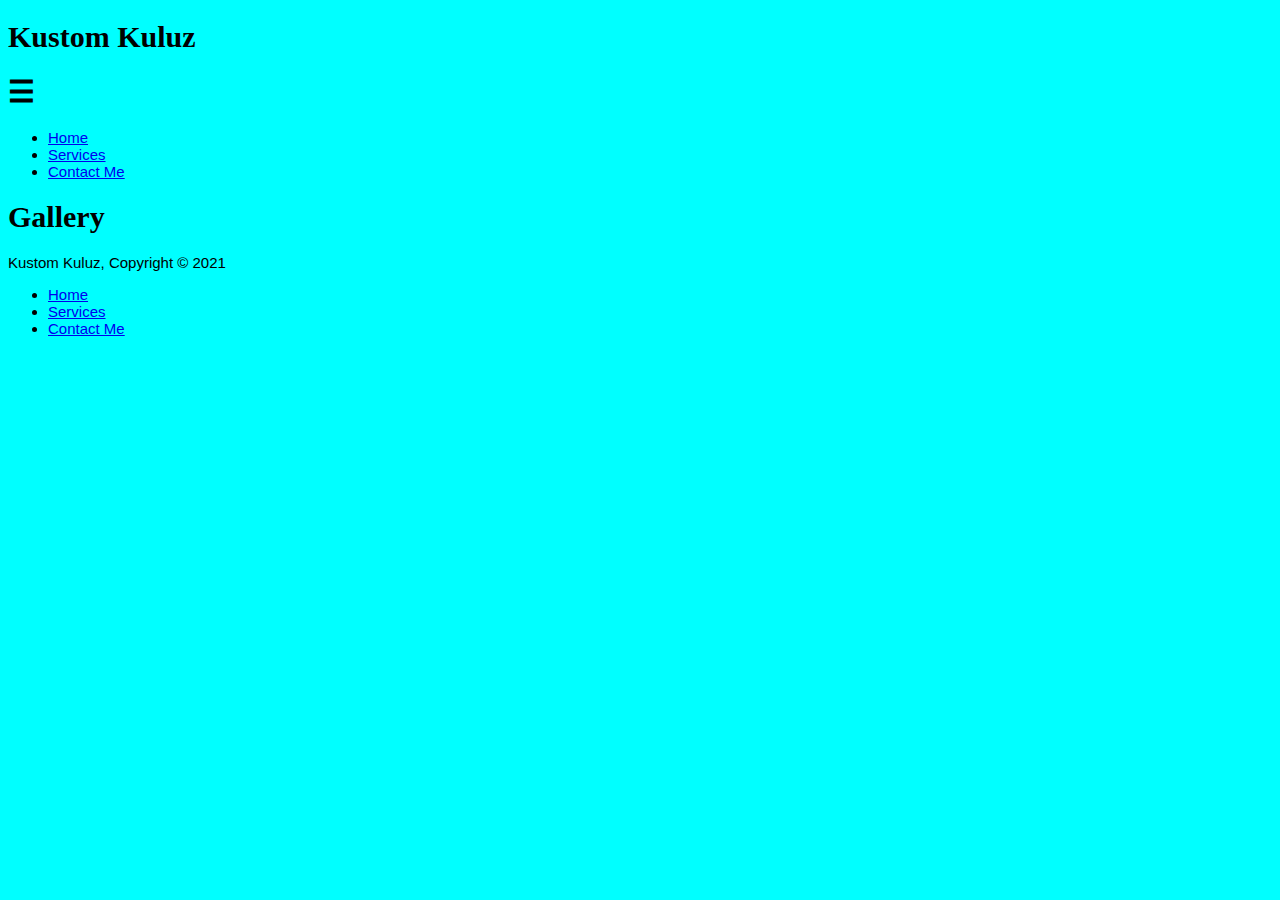
<file: index.html>
<!DOCTYPE html>
<html lang="en">

<head>
    <meta charset="UTF-8">
    <meta name="viewport" content="width=device-width">
    <title>Kustom Kuluz | Welcome</title>
    <link rel="stylesheet" type="text/css" href="./styles.css"  />
    <script src="script.js"></script>
</head>

<body>
    <div class="container">
        <header>
            <div id="branding">
                <h1>Kustom Kuluz</h1>
            </div>

            <div class="hamIcon" onclick="toggleClass()">
                <h1>&#9776;</h1>
            </div>

            <nav>
                <ul class="mainMenu">
                    <li><a href="index.html">Home</a></li>
                    <li><a href="services.html">Services</a></li>
                    <li><a href="contact_me.html">Contact Me</a></li>
                </ul>
            </nav>

        </header>

        <section id="showcase">
            <div class="container">
                <h1>Gallery</h1>
            </div>
    </div>
    </section>



<footer>
    <p>Kustom Kuluz, Copyright &copy; 2021</p>
    <ul>
        <li><a href="index.html">Home</a></li>
        <li><a href="services.html">Services</a></li>
        <li><a href="contact_me.html">Contact Me</a></li>
    </ul>
</footer>
</body>
</html>
</file>
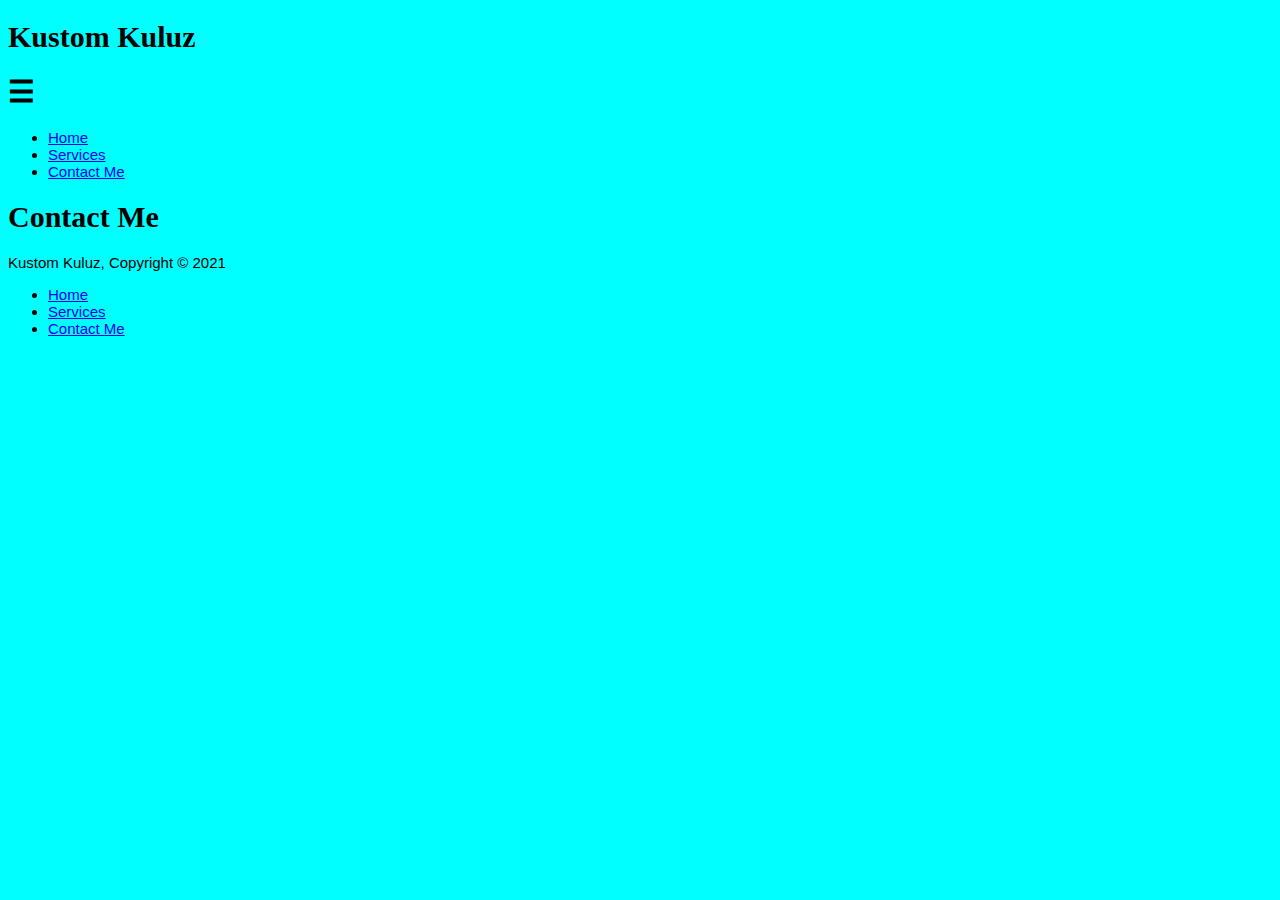
<file: contact_me.html>
<!DOCTYPE html>
<html lang="en">

<head>
    <meta charset="UTF-8">
    <meta name="viewport" content="width=device-width">
    <title>Kustom Kuluz | Contact</title>
    <link rel="stylesheet" type="text/css" href="./styles.css"  />
    <script src="script.js"></script>
</head>

<body>
    <div class="container">
        <header>
            <div id="branding">
                <h1>Kustom Kuluz</h1>
            </div>

            <div class="hamIcon" onclick="toggleClass()">
                <h1>&#9776;</h1>
            </div>

            <nav>
                <ul class="mainMenu">
                    <li><a href="index.html">Home</a></li>
                    <li><a href="services.html">Services</a></li>
                    <li><a href="contact_me.html">Contact Me</a></li>
                </ul>
            </nav>

        </header>

        <section id="showcase">
            <div class="container">
                <h1>Contact Me</h1>
            </div>
    </div>
    </section>



<footer>
    <p>Kustom Kuluz, Copyright &copy; 2021</p>
    <ul>
        <li><a href="index.html">Home</a></li>
        <li><a href="services.html">Services</a></li>
        <li><a href="contact_me.html">Contact Me</a></li>
    </ul>
</footer>
</body>
</html>
</file>
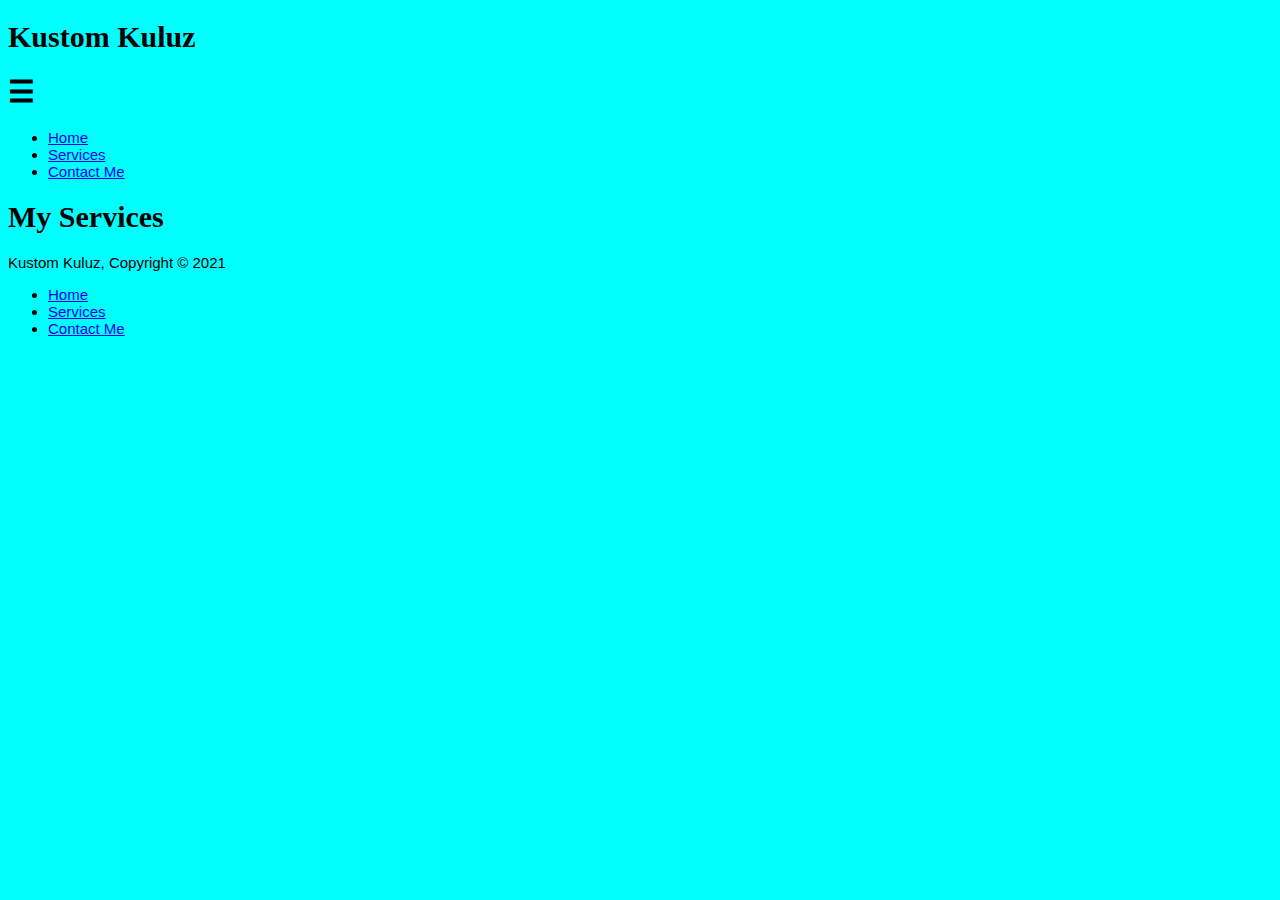
<file: services.html>
<!DOCTYPE html>
<html lang="en">

<head>
    <meta charset="UTF-8">
    <meta name="viewport" content="width=device-width">
    <title>Kustom Kuluz | Services</title>
    <link rel="stylesheet" type="text/css" href="./styles.css"  />
    <script src="script.js"></script>
</head>

<body>
    <div class="container">
        <header>
            <div id="branding">
                <h1>Kustom Kuluz</h1>
            </div>

            <div class="hamIcon" onclick="toggleClass()">
                <h1>&#9776;</h1>
            </div>

            <nav>
                <ul class="mainMenu">
                    <li><a href="index.html">Home</a></li>
                    <li><a href="services.html">Services</a></li>
                    <li><a href="contact_me.html">Contact Me</a></li>
                </ul>
            </nav>

        </header>

        <section id="showcase">
            <div class="container">
                <h1>My Services</h1>
            </div>
    </div>
    </section>



<footer>
    <p>Kustom Kuluz, Copyright &copy; 2021</p>
    <ul>
        <li><a href="index.html">Home</a></li>
        <li><a href="services.html">Services</a></li>
        <li><a href="contact_me.html">Contact Me</a></li>
    </ul>
</footer>
</body>
</html>
</file>
<file: styles.css>
body{
    background-color: aqua;
    font-family: Arial, Helvetica, sans-serif;
    font-size: 15px;
}

/* Header */
h1{
    font-size: 30px;
    font-family: racing sans one;
}
</file>
